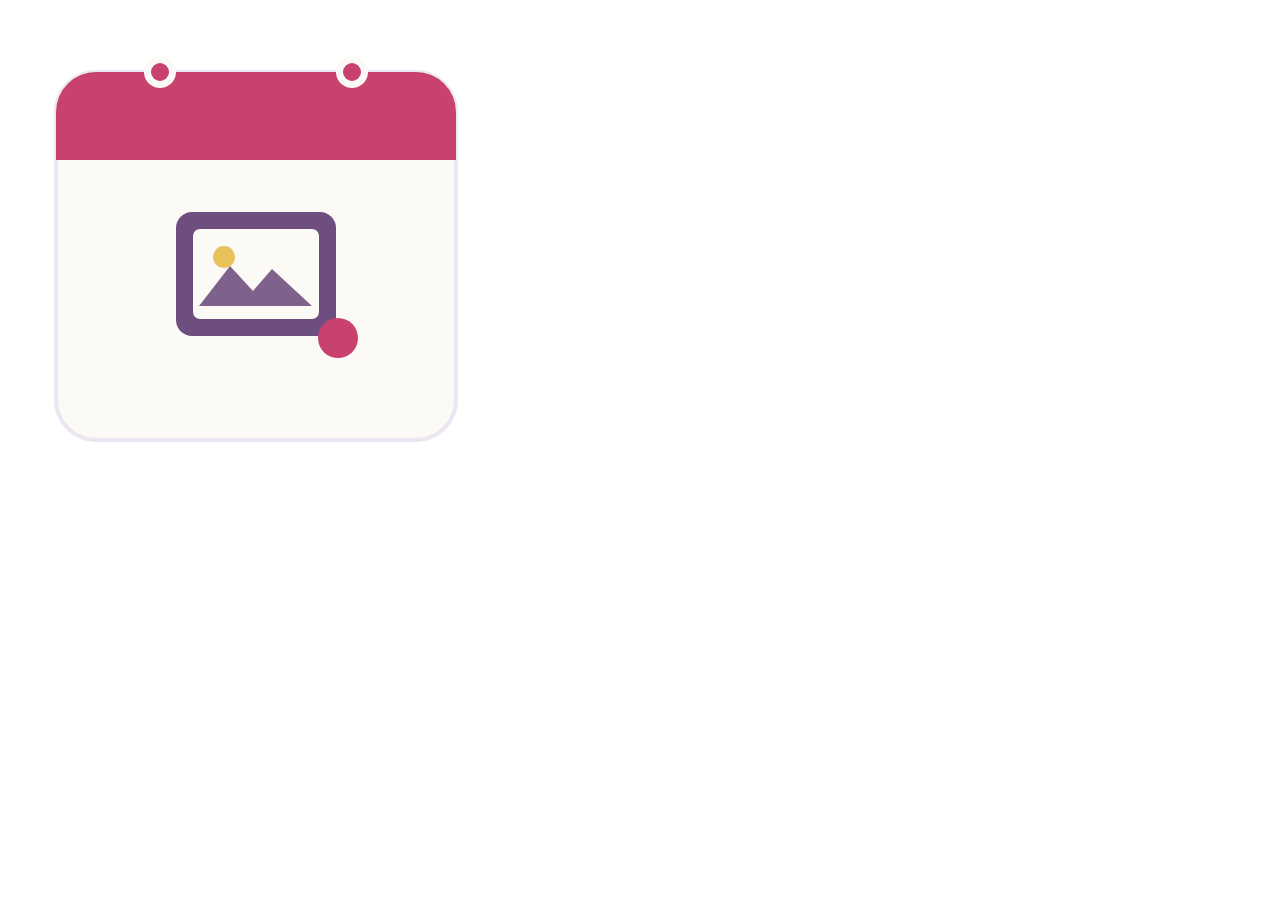
<file: icons/icon-source.html>
<!DOCTYPE html>
<html><head><meta charset="utf-8">
<style>html,body{margin:0;padding:0;background:transparent;}</style>
</head>
<body>
<svg width="512" height="512" viewBox="0 0 512 512" xmlns="http://www.w3.org/2000/svg">
  <!-- 아이콘 배경 (둥근 정사각형) -->
  <rect x="0" y="0" width="512" height="512" rx="115" fill="#FFFFFF"/>

  <!-- 캘린더 카드 -->
  <rect x="56" y="72" width="400" height="368" rx="40" fill="#FBFAF6" stroke="#ECE6F2" stroke-width="4"/>

  <!-- 상단 핑크 헤더 밴드 -->
  <path d="M56 112
           A40 40 0 0 1 96 72
           H416
           A40 40 0 0 1 456 112
           V160
           H56
           Z" fill="#C9426F"/>

  <!-- 바인더 링 2개 -->
  <circle cx="160" cy="72" r="16" fill="#FBFAF6"/>
  <circle cx="160" cy="72" r="9" fill="#C9426F"/>
  <circle cx="352" cy="72" r="16" fill="#FBFAF6"/>
  <circle cx="352" cy="72" r="9" fill="#C9426F"/>

  <!-- 액자(전시 작품) -->
  <rect x="176" y="212" width="160" height="124" rx="16" fill="#6E4E7E"/>
  <rect x="193" y="229" width="126" height="90" rx="7" fill="#FBFAF6"/>
  <circle cx="224" cy="257" r="11" fill="#E8C15A"/>
  <path d="M199 306 L230 266 L253 291 L272 269 L312 306 Z" fill="#6E4E7E" opacity="0.88"/>

  <!-- 날짜 포인트 점 -->
  <circle cx="338" cy="338" r="20" fill="#C9426F"/>
</svg>
</body></html>
</file>
